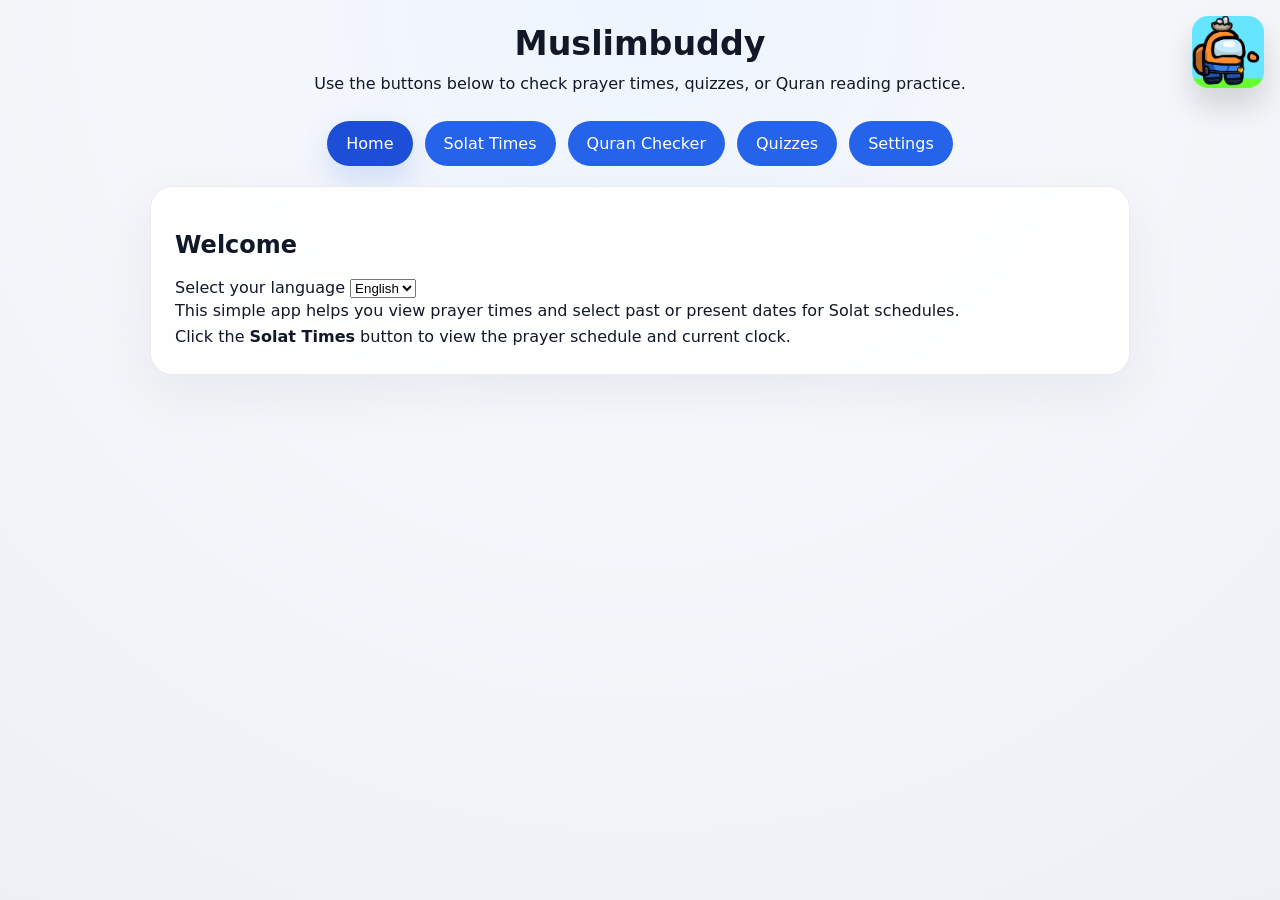
<file: index.html>
<!DOCTYPE html>
<html lang="en">
<head>
  <meta charset="UTF-8" />
  <meta name="viewport" content="width=device-width, initial-scale=1.0" />
  <title>Muslimbuddy</title>
  <link rel="stylesheet" href="styles.css">
</head>
<body>
  <div class="container">
    <header>
      <h1 id="appTitle">Muslimbuddy</h1>
      <p id="appSubtitle">Use the buttons below to check prayer times, quizzes, or Quran reading practice.</p>
    </header>

    <div class="button-row">
      <button id="homeBtn" class="nav-btn active">Home</button>
      <button id="solatBtn" class="nav-btn">Solat Times</button>
      <button id="quranBtn" class="nav-btn">Quran Checker</button>
      <button id="quizBtn" class="nav-btn">Quizzes</button>
      <button id="settingsBtn" class="nav-btn">Settings</button>
    </div>

    <main>
      <section id="homeSection" class="card">
        <h2 id="homeTitle">Welcome</h2>
        <label>
          <span id="homeLanguageLabel">Select your language</span>
          <select id="homeLanguageSelect">
            <option value="en">English</option>
            <option value="ms">Malay</option>
          </select>
        </label>
        <p id="homeParagraph1">This simple app helps you view prayer times and select past or present dates for Solat schedules.</p>
        <p id="homeParagraph2">Click the <strong>Solat Times</strong> button to view the prayer schedule and current clock.</p>
      </section>

      <section id="solatSection" class="card hidden">
        <div class="solat-tool">
          <div class="solat-topbar">
            <div>
              <h2 id="solatHeading">Solat Time Checker</h2>
              <p id="solatNote" class="note">This Solat checker uses the Aladhan API and your browser's local time. If the network is blocked or unavailable, a fallback schedule is displayed.</p>
            </div>
            <div class="solat-location">
              <span>Location</span>
              <strong id="solatLocation">Bandar Seri Begawan, Brunei</strong>
              <span id="solatSource">Preparing schedule...</span>
            </div>
          </div>

          <div class="date-controls">
            <button id="prevDate" type="button">Previous Date</button>
            <input type="date" id="solatDate" />
            <button id="nextDate" type="button">Next Date</button>
            <button id="todayDate" class="secondary" type="button">Today</button>
          </div>

          <div class="solat-dashboard">
            <div class="next-prayer-card">
              <div>
                <span class="next-prayer-label">Next prayer</span>
                <strong id="nextPrayerName" class="next-prayer-name">-</strong>
              </div>
              <div>
                <span id="nextPrayerTime" class="next-prayer-time">-</span>
                <p id="solatStatusMessage" class="note">Preparing Solat schedule...</p>
              </div>
            </div>

            <div class="solat-panel">
              <div class="solat-meta-grid">
                <div class="solat-meta-item">
                  <span id="selectedDateLabel" class="solat-meta-label">Selected date</span>
                  <span id="selectedDate" class="solat-meta-value">-</span>
                </div>
                <div class="solat-meta-item">
                  <span id="localTimeLabel" class="solat-meta-label">Local time</span>
                  <span id="currentTime" class="solat-meta-value">-</span>
                  <div class="time-of-day">
                    <span id="timeOfDayIcon" class="time-of-day-icon dawn" aria-hidden="true">🌅</span>
                    <span id="timeOfDayLabel" class="time-of-day-label">Dawn</span>
                  </div>
                </div>
              </div>
            </div>
          </div>

          <div class="solat-panel" id="prayerTimesCard">
            <h3 id="prayerTimesHeading">Today's Prayer Times</h3>
            <div id="prayerTimesList" class="timing-list"></div>
          </div>
        </div>
      </section>

      <section id="quranSection" class="card hidden">
        <h2 id="quranHeading">Quran Checker</h2>
        <p id="quranDescription">Choose between Arabic letters reading and Quran reading in this prototype.</p>

        <div class="reading-card">
          <div class="reading-tab-row">
            <button id="letterModeBtn" class="tab" type="button">Arabic Letters</button>
            <button id="quranModeBtn" class="tab active" type="button">Quran Reading</button>
          </div>
          <div class="reading-controls">
            <div id="letterSection" class="reading-subsection hidden">
              <label>
                <span id="letterSelectLabel">Select letter</span>
                <select id="letterSelect">
                  <option value="alif">Alif</option>
                  <option value="ba">Ba</option>
                  <option value="ta">Ta</option>
                  <option value="tha">Tha</option>
                  <option value="jim">Jim</option>
                  <option value="ha">Ha</option>
                  <option value="kha">Kha</option>
                  <option value="dal">Dal</option>
                  <option value="dhal">Dhal</option>
                  <option value="ra">Ra</option>
                  <option value="zay">Zay</option>
                  <option value="sin">Sin</option>
                  <option value="shin">Shin</option>
                  <option value="sad">Sad</option>
                  <option value="dad">Dad</option>
                  <option value="ta2">Ta</option>
                  <option value="za2">Za</option>
                  <option value="ain">Ain</option>
                  <option value="ghain">Ghain</option>
                  <option value="fa">Fa</option>
                  <option value="qaf">Qaf</option>
                  <option value="kaf">Kaf</option>
                  <option value="lam">Lam</option>
                  <option value="mim">Mim</option>
                  <option value="nun">Nun</option>
                  <option value="ha2">Ha</option>
                  <option value="waw">Waw</option>
                  <option value="ya">Ya</option>
                </select>
              </label>
              <div class="letter-info" id="letterInfo">Choose a letter to see its sound and sample.</div>
            </div>
            <div id="surahSection" class="reading-subsection">
              <label>
                <span id="selectSurahLabel">Select Surah</span>
                <select id="surahSelect">
                  <option value="al-fatihah">Al-Fatihah (Surah 1)</option>
                  <option value="al-baqarah">Al-Baqarah (Surah 2)</option>
                  <option value="al-aala">Al-A'la (Surah 3)</option>
                </select>
              </label>
              <label>
                <span id="selectLineLabel">Select line</span>
                <select id="surahLineSelect"></select>
              </label>
              <div class="recitation-actions">
                <button id="readLineBtn" type="button">Read Line</button>
                <button id="readWholeBtn" type="button">Read Whole Surah</button>
              </div>
              <div class="letter-info" id="surahInfo">Choose a surah and line to see the Arabic text and AI-style feedback.</div>
            </div>
          </div>
          <div class="mic-practice">
            <div class="recitation-actions">
              <button id="startRecitation" type="button">Start Reciting</button>
              <button id="stopRecitation" class="secondary" type="button" disabled>Stop</button>
            </div>
            <div class="score-card">
              <strong id="recitationScore">Not checked yet</strong>
              <span id="recitationStatus">Pick an Arabic letter or Quran line, say it into the microphone, and the app will tell you what it heard.</span>
            </div>
            <div class="transcript-box">
              <strong id="transcriptLabel">Your transcript</strong>
              <p id="recitationTranscript">-</p>
            </div>
            <div class="feedback-box">
              <strong id="feedbackLabel">Feedback</strong>
              <ul id="recitationFeedback">
                <li>Waiting for your Arabic reading.</li>
              </ul>
            </div>
          </div>
        </div>

        <p class="note">Speech recognition support depends on your browser. This feature checks whether expected Arabic words were detected, but it cannot judge tajweed rules or replace feedback from a qualified Quran teacher.</p>
      </section>

      <section id="quizSection" class="card hidden">
        <h2 id="quizHeading">Quizzes</h2>
        <div class="quiz-card">
          <div class="score-card">
            <strong id="quizScore">Ready to start</strong>
            <span id="quizStatus">Select a subject and press Start Quiz.</span>
          </div>

          <div class="settings-panel">
            <label>
              <span id="quizSubjectLabel">Choose subject</span>
              <select id="subjectSelect">
                <option value="Prophet Muhammad">Prophet Muhammad</option>
                <option value="Prophet Ibrahim">Prophet Ibrahim</option>
                <option value="Prophet Musa">Prophet Musa</option>
                <option value="Abu Bakr">Abu Bakr</option>
                <option value="Umar ibn al-Khattab">Umar ibn al-Khattab</option>
                <option value="Uthman ibn Affan">Uthman ibn Affan</option>
              </select>
            </label>
          </div>
          <div class="quiz-status">
            <span id="quizTimer">Timer: 15 sec</span>
            <span id="quizProgress">0 / 0 answered</span>
          </div>

          <div class="quiz-question" id="quizQuestionText">Choose a subject and click Start Quiz to begin.</div>
          <div id="quizOptions" class="quiz-options"></div>

          <div class="recitation-actions">
            <button id="startQuizBtn">Start Quiz</button>
            <button id="retryWrongBtn" class="secondary" disabled>Retry Wrong</button>
          </div>

          <div class="feedback-box">
            <strong id="wrongHeader">Wrong questions</strong>
            <ul id="quizWrongList" class="wrong-list">
              <li>No wrong questions yet.</li>
            </ul>
          </div>
        </div>
      </section>

      <section id="settingsSection" class="card hidden">
        <h2 id="settingsHeading">Settings</h2>
        <div class="settings-card">
          <label>
            <span id="settingsLanguageLabel">Language</span>
            <select id="languageSelect">
              <option value="en">English</option>
              <option value="ms">Malay</option>
            </select>
          </label>
          <label>
            <span id="settingsThemeLabel">Theme</span>
            <button id="themeToggle" class="secondary" type="button">Dark Mode</button>
          </label>
          <label>
            <span id="settingsTimerLabel">Timer</span>
            <select id="timerSelect">
              <option value="10">10 sec</option>
              <option value="15" selected>15 sec</option>
              <option value="20">20 sec</option>
            </select>
          </label>
          <label class="switch-label">
            <span id="yesLabel">Yes</span>
            <div class="switch-control">
              <input id="yesToggle" type="checkbox" />
              <span class="toggle-switch"></span>
            </div>
          </label>
          <label class="switch-label" id="yes2Label" style="margin-top:8px;">
            <span>Yes 2</span>
            <div class="switch-control">
              <input id="yesToggle2" type="checkbox" />
              <span class="toggle-switch"></span>
            </div>
          </label>
        </div>
      </section>
    </main>
  </div>
  <div id="popoutContainer" class="popout-container"></div>
  <div id="cornerIcon" class="corner-icon">
    <img src="assets/corner-orange.png" alt="Orange crewmate character" />
  </div>
  <script src="app.js" defer></script>
</body>
</html>
</file>
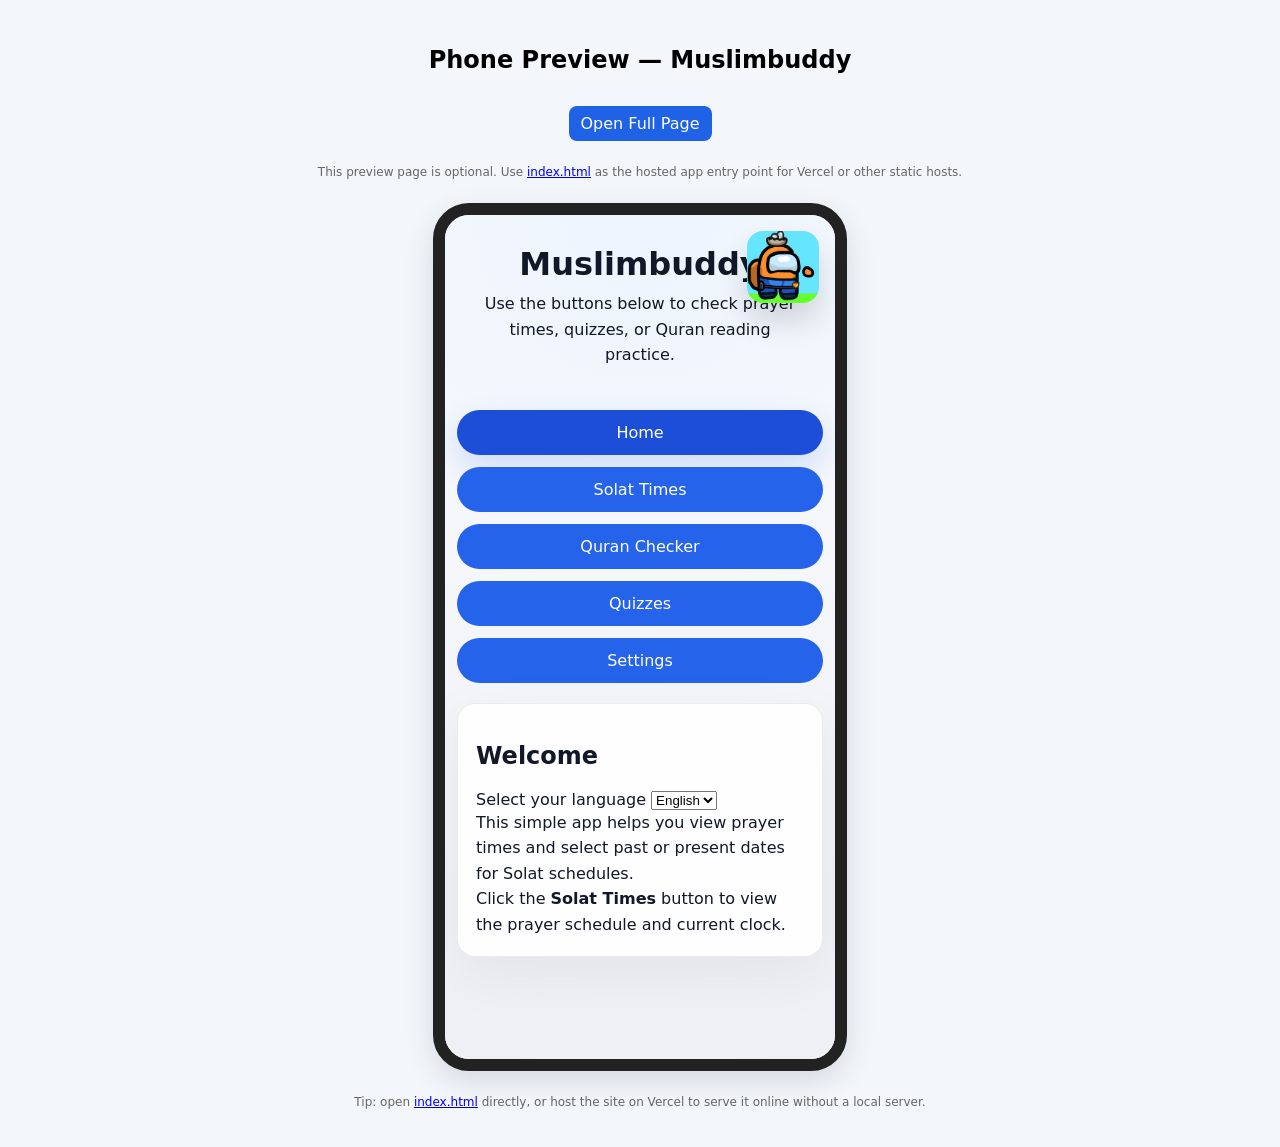
<file: phone_preview.html>
<!doctype html>
<html>
<head>
  <meta charset="utf-8">
  <meta name="viewport" content="width=device-width,initial-scale=1">
  <title>Phone Preview — Muslimbuddy</title>
  <style>
    body{font-family:system-ui,Segoe UI,Roboto,Helvetica,Arial;display:flex;flex-direction:column;align-items:center;gap:12px;padding:18px;background:#f3f6fb}
    .device { width:390px; height:844px; border-radius:36px; background:white; box-shadow:0 10px 30px rgba(2,6,23,0.12); overflow:hidden; border:12px solid #222; position:relative }
    .device .screen{width:100%;height:100%;border-radius:18px;overflow:auto;background:#fff}
    .controls{display:flex;gap:8px}
    .note{max-width:820px;text-align:center;color:#333}
    .btn{background:#1f62e6;color:#fff;padding:8px 12px;border-radius:8px;text-decoration:none}
    .small{font-size:12px;color:#666}
  </style>
</head>
<body>
  <h2>Phone Preview — Muslimbuddy</h2>
  <div class="controls">
    <a class="btn" href="index.html" target="_blank">Open Full Page</a>
  </div>
  <p class="note small">This preview page is optional. Use <a href="index.html">index.html</a> as the hosted app entry point for Vercel or other static hosts.</p>
  <div class="device" id="device">
    <div class="screen">
      <iframe src="index.html" style="width:100%;height:100%;border:0;" title="Muslimbuddy phone preview"></iframe>
    </div>
  </div>
  <p class="small">Tip: open <a href="index.html">index.html</a> directly, or host the site on Vercel to serve it online without a local server.</p>
</body>
</html>
</file>
<file: styles.css>
:root {
  color-scheme: light dark;
  font-family: Inter, system-ui, -apple-system, BlinkMacSystemFont, "Segoe UI", sans-serif;
  background: #f5f7fb;
  color: #111827;
}

* {
  box-sizing: border-box;
}

html {
  -webkit-text-size-adjust: 100%;
}

body {
  margin: 0;
  min-height: 100vh;
  display: flex;
  justify-content: center;
  align-items: flex-start;
  padding: 24px;
  background: var(--bg-gradient);
  color: var(--text);
  overflow-x: hidden;
}

:root {
  --bg: #f5f7fb;
  --bg-gradient: radial-gradient(circle at top, #eef5ff 0%, #f5f7fb 40%, #eef0f5 100%);
  --text: #111827;
  --muted: #475569;
  --panel-bg: rgba(255, 255, 255, 0.9);
  --surface: #f8fafc;
  --border: rgba(15, 23, 42, 0.08);
  --button-bg: #2563eb;
  --button-hover: #1d4ed8;
  --secondary-bg: #6b7280;
  --secondary-hover: #4b5563;
  --card-shadow: 0 18px 60px rgba(15, 23, 42, 0.06);
}

body.dark {
  --bg: #111827;
  --bg-gradient: radial-gradient(circle at top, #1f2937 0%, #111827 40%, #0f172a 100%);
  --text: #e2e8f0;
  --muted: #cbd5e1;
  --panel-bg: rgba(15, 23, 42, 0.9);
  --surface: #1f2937;
  --border: rgba(255, 255, 255, 0.12);
  --button-bg: #2563eb;
  --button-hover: #1d4ed8;
  --secondary-bg: #4b5563;
  --secondary-hover: #374151;
  --card-shadow: 0 18px 60px rgba(0, 0, 0, 0.45);
}

.container {
  width: min(980px, 100%);
  position: relative;
  z-index: 2;
}

header {
  text-align: center;
  margin-bottom: 24px;
}

h1 {
  margin: 0 0 8px;
  font-size: clamp(2rem, 2.6vw, 3rem);
}

p {
  margin: 0;
  line-height: 1.6;
  overflow-wrap: anywhere;
}

.button-row {
  display: flex;
  flex-wrap: wrap;
  gap: 12px;
  justify-content: center;
  margin-bottom: 20px;
}

button {
  font: inherit;
  cursor: pointer;
  border: 1px solid transparent;
  padding: 12px 18px;
  border-radius: 999px;
  background: var(--button-bg);
  color: white;
  transition: transform 0.18s ease, background-color 0.18s ease, box-shadow 0.18s ease;
  min-height: 44px;
  touch-action: manipulation;
}

button:hover {
  transform: translateY(-1px);
  background: var(--button-hover);
}

button.secondary {
  background: var(--secondary-bg);
}

button.secondary:hover {
  background: var(--secondary-hover);
}

button:disabled {
  cursor: not-allowed;
  opacity: 0.55;
  transform: none;
}

button.active {
  background: #1d4ed8;
  box-shadow: 0 12px 30px rgba(13, 89, 235, 0.16);
}

main {
  display: grid;
  gap: 20px;
}

.card {
  background: var(--panel-bg);
  border: 1px solid var(--border);
  border-radius: 22px;
  padding: 24px;
  box-shadow: var(--card-shadow);
}

.settings-card,
.reading-card,
.quiz-card {
  display: grid;
  gap: 18px;
  padding: 18px;
  border-radius: 20px;
  background: var(--surface);
  border: 1px solid var(--border);
}

.reading-tab-row,
.recitation-actions,
.date-controls,
.button-row {
  display: flex;
  flex-wrap: wrap;
  gap: 12px;
}

.tab {
  flex: 1;
  padding: 12px 16px;
  border: 1px solid var(--border);
  border-radius: 999px;
  background: rgba(255, 255, 255, 0.85);
  color: var(--text);
  cursor: pointer;
}

.tab.active {
  background: var(--button-bg);
  color: white;
  border-color: transparent;
}

.reading-controls {
  display: grid;
  gap: 14px;
}

.reading-subsection {
  display: grid;
  gap: 12px;
}

.letter-info {
  padding: 14px;
  border-radius: 16px;
  background: var(--panel-bg);
  border: 1px solid var(--border);
  line-height: 1.5;
  white-space: pre-wrap;
  color: var(--text);
}

.switch-label {
  display: grid;
  gap: 8px;
  color: var(--text);
  font-weight: 600;
}

.switch-control {
  display: inline-flex;
  align-items: center;
  gap: 10px;
}

.switch-control input[type='checkbox'] {
  appearance: none;
  width: 40px;
  height: 22px;
  border-radius: 999px;
  border: 1px solid var(--border);
  background: #9ca3af;
  position: relative;
  cursor: pointer;
  outline: none;
}

.switch-control input[type='checkbox']:checked {
  background: var(--button-bg);
}

.switch-control input[type='checkbox']::after {
  content: '';
  position: absolute;
  top: 2px;
  left: 2px;
  width: 18px;
  height: 18px;
  border-radius: 50%;
  background: white;
  transition: transform 0.2s ease;
}

.switch-control input[type='checkbox']:checked::after {
  transform: translateX(18px);
}

.settings-note {
  color: var(--muted);
  margin: 0;
}

.popout-container {
  position: fixed;
  inset: 0;
  pointer-events: none;
  z-index: 9999;
  overflow: hidden;
}

.popout-item {
  position: absolute;
  display: grid;
  place-items: center;
  border-radius: 16px;
  padding: 0;
  text-align: center;
  transition: transform 1.8s ease, opacity 1.8s ease;
  z-index: 10000;
  filter: drop-shadow(0 16px 18px rgba(15, 23, 42, 0.28));
}

.popout-item.tung {
  width: 92px;
  height: 92px;
}

.popout-item.amongus {
  width: 86px;
  height: 86px;
}

.popout-item img {
  width: 100%;
  height: 100%;
  display: block;
  object-fit: contain;
}

.corner-icon {
  position: fixed;
  top: 16px;
  right: 16px;
  width: 72px;
  height: 72px;
  background: transparent;
  border-radius: 16px;
  display: grid;
  place-items: center;
  box-shadow: 0 18px 30px rgba(0, 0, 0, 0.14);
  z-index: 10;
  overflow: hidden;
}

.corner-icon img {
  width: 100%;
  height: 100%;
  display: block;
  object-fit: cover;
}

.settings-card label,
.reading-subsection label,
.settings-panel label {
  display: grid;
  gap: 8px;
  color: var(--text);
  font-weight: 600;
}

.settings-card select,
.reading-subsection select,
.settings-panel select,
.settings-card button,
.reading-subsection button {
  width: 100%;
}

.settings-card {
  padding: 20px;
}

.reading-card pre {
  margin: 10px 0 0;
  font-family: inherit;
  white-space: pre-wrap;
  color: var(--muted);
}

.reading-card small {
  color: var(--muted);
}

.reading-card .recitation-actions {
  flex-wrap: wrap;
}

.recitation-actions button {
  min-width: 140px;
}

.small-card {
  padding: 18px;
}

.hidden {
  display: none;
}

.date-controls {
  display: grid;
  grid-template-columns: repeat(auto-fit, minmax(120px, 1fr));
  gap: 12px;
  margin-bottom: 18px;
}

.solat-tool {
  display: grid;
  gap: 18px;
}

.solat-topbar {
  display: flex;
  justify-content: space-between;
  gap: 16px;
  align-items: flex-start;
  flex-wrap: wrap;
}

.solat-topbar h2 {
  margin: 0 0 6px;
}

.solat-topbar .note {
  margin-top: 0;
  max-width: 58ch;
}

.solat-location {
  display: grid;
  gap: 4px;
  color: var(--muted);
  text-align: right;
}

.solat-location strong {
  color: var(--text);
}

.arabic-sample {
  display: block;
  margin: 10px 0;
  font-size: clamp(2.5rem, 8vw, 4rem);
  line-height: 1;
  color: var(--button-bg);
}

.mic-practice {
  display: grid;
  gap: 12px;
  margin-top: 4px;
}

.solat-dashboard {
  display: grid;
  grid-template-columns: minmax(220px, 0.9fr) minmax(0, 1.6fr);
  gap: 16px;
  align-items: stretch;
}

.next-prayer-card,
.solat-panel {
  border: 1px solid var(--border);
  border-radius: 18px;
  background: var(--surface);
  padding: 18px;
}

.next-prayer-card {
  display: grid;
  align-content: space-between;
  gap: 18px;
  background: linear-gradient(135deg, rgba(37, 99, 235, 0.12), rgba(20, 184, 166, 0.1)), var(--surface);
}

.next-prayer-label,
.solat-meta-label,
.time-note {
  color: var(--muted);
  font-size: 0.88rem;
}

.next-prayer-name {
  display: block;
  margin-top: 6px;
  color: var(--text);
  font-size: clamp(1.5rem, 4vw, 2.4rem);
  line-height: 1.1;
}

.next-prayer-time {
  color: var(--button-bg);
  font-size: 1.35rem;
  font-weight: 800;
}

.solat-meta-grid {
  display: grid;
  grid-template-columns: repeat(2, minmax(0, 1fr));
  gap: 12px;
}

.solat-meta-item {
  border: 1px solid var(--border);
  border-radius: 14px;
  padding: 12px;
  background: var(--panel-bg);
  min-width: 0;
}

.solat-meta-value {
  display: block;
  margin-top: 4px;
  color: var(--text);
  font-weight: 800;
  overflow-wrap: anywhere;
}

.time-of-day {
  display: inline-flex;
  align-items: center;
  gap: 10px;
  margin-top: 10px;
  color: var(--muted);
}

.time-of-day-icon {
  display: inline-flex;
  align-items: center;
  justify-content: center;
  width: 42px;
  height: 42px;
  border-radius: 16px;
  background: var(--panel-bg);
  box-shadow: 0 10px 24px rgba(15, 23, 42, 0.08);
  font-size: 1.25rem;
  animation: pulse 2.8s ease-in-out infinite;
  transition: transform 0.2s ease, background-color 0.2s ease, color 0.2s ease;
}

.time-of-day-icon:hover {
  transform: scale(1.06);
}

.time-of-day-label {
  font-size: 0.95rem;
  font-weight: 700;
  color: var(--text);
}

.time-of-day-icon.dawn {
  background: rgba(249, 115, 22, 0.15);
  color: #ea580c;
}

.time-of-day-icon.midday {
  background: rgba(251, 191, 36, 0.18);
  color: #b45309;
}

.time-of-day-icon.afternoon {
  background: rgba(34, 197, 94, 0.14);
  color: #15803d;
}

.time-of-day-icon.sunset {
  background: rgba(249, 115, 22, 0.18);
  color: #c2410b;
}

.time-of-day-icon.night {
  background: rgba(59, 130, 246, 0.14);
  color: #1d4ed8;
}

@keyframes pulse {
  0%, 100% {
    transform: scale(1);
    opacity: 0.94;
  }

  50% {
    transform: scale(1.08);
    opacity: 1;
  }
}

input[type="date"] {
  border-radius: 12px;
  border: 1px solid #d1d5db;
  padding: 12px 14px;
  width: 100%;
  min-height: 44px;
}

.status-row {
  display: grid;
  grid-template-columns: 1fr 1fr;
  gap: 16px;
  margin-bottom: 20px;
}

.timing-list {
  display: grid;
  gap: 12px;
}

.time-item {
  display: grid;
  grid-template-columns: minmax(0, 1fr) auto;
  gap: 10px;
  justify-content: space-between;
  align-items: center;
  padding: 12px 14px;
  border-radius: 14px;
  background: var(--panel-bg);
  border: 1px solid var(--border);
}

.time-item strong {
  color: var(--text);
}

.time-item.next {
  border-color: rgba(37, 99, 235, 0.55);
  box-shadow: 0 14px 32px rgba(37, 99, 235, 0.12);
}

.time-name {
  display: grid;
  gap: 2px;
  min-width: 0;
}

.time-value {
  display: flex;
  align-items: center;
  justify-content: flex-end;
  gap: 8px;
  font-weight: 800;
  color: var(--text);
  white-space: nowrap;
}

.time-badge {
  border-radius: 999px;
  padding: 4px 8px;
  background: rgba(37, 99, 235, 0.12);
  color: var(--button-bg);
  font-size: 0.75rem;
  font-weight: 800;
}

.note {
  margin-top: 18px;
  color: #475569;
}

.recitation-grid {
  display: grid;
  grid-template-columns: minmax(0, 1fr) minmax(0, 1fr);
  gap: 18px;
  margin-top: 18px;
}

.recitation-panel {
  border: 1px solid #e5e7eb;
  border-radius: 16px;
  padding: 18px;
  background: #f8fafc;
}

.surah-lines {
  display: grid;
  gap: 10px;
  margin: 12px 0 0;
  padding-left: 22px;
  line-height: 1.55;
}

.surah-lines li {
  display: grid;
  gap: 4px;
}

.surah-lines span[lang="ar"] {
  font-size: 1.25rem;
  line-height: 1.8;
}

.surah-lines small {
  color: #64748b;
}

.recitation-actions {
  display: flex;
  flex-wrap: wrap;
  gap: 12px;
  margin: 12px 0 16px;
}

.score-card,
.transcript-box,
.feedback-box {
  display: grid;
  gap: 8px;
  margin-top: 12px;
  padding: 14px;
  border-radius: 14px;
  border: 1px solid var(--border);
  background: var(--surface);
}

.score-card strong {
  font-size: 1.25rem;
  color: var(--text);
}

.score-card span,
.transcript-box p,
.feedback-box li {
  color: var(--muted);
}

.feedback-box ul {
  display: grid;
  gap: 8px;
  margin: 0;
  padding-left: 20px;
}

.settings-panel {
  display: grid;
  gap: 14px;
  margin-bottom: 18px;
  padding: 18px;
  border-radius: 18px;
  background: var(--surface);
}

.settings-panel label {
  display: grid;
  gap: 8px;
  font-weight: 600;
  color: var(--text);
}

.settings-panel select,
.settings-panel button {
  width: 100%;
}

.quiz-card {
  display: grid;
  gap: 16px;
}

.quiz-status {
  display: flex;
  flex-wrap: wrap;
  gap: 12px;
  justify-content: space-between;
  align-items: center;
  color: var(--muted);
}

.quiz-question {
  font-size: 1.1rem;
  line-height: 1.65;
  color: var(--text);
}

.quiz-options {
  display: grid;
  gap: 12px;
}

.quiz-option {
  padding: 14px 16px;
  border-radius: 16px;
  border: 1px solid var(--border);
  background: var(--panel-bg);
  cursor: pointer;
  transition: transform 0.15s ease, background-color 0.15s ease, border-color 0.15s ease;
  text-align: left;
  color: var(--text);
}

.quiz-option:hover {
  transform: translateY(-1px);
  background: rgba(37, 99, 235, 0.08);
}

.quiz-option.correct {
  border-color: #16a34a;
  background: rgba(16, 185, 129, 0.12);
}

.quiz-option.incorrect {
  border-color: #dc2626;
  background: rgba(239, 68, 68, 0.12);
}

.wrong-list {
  list-style: disc;
  padding-left: 20px;
  margin: 0;
  color: var(--muted);
}

@media (max-width: 640px) {
  body {
    padding: 12px;
  }

  header,
  .card {
    padding: 18px;
    border-radius: 18px;
  }

  .button-row,
  .date-controls,
  .recitation-actions {
    display: grid;
    grid-template-columns: 1fr;
  }

  .button-row button,
  .date-controls button,
  .date-controls input[type="date"],
  .recitation-actions button {
    width: 100%;
  }

  .status-row {
    grid-template-columns: 1fr;
  }

  .solat-topbar,
  .solat-location {
    text-align: left;
  }

  .solat-dashboard,
  .solat-meta-grid {
    grid-template-columns: 1fr;
  }

  .recitation-grid {
    grid-template-columns: 1fr;
  }

  .time-item {
    grid-template-columns: 1fr;
    align-items: flex-start;
    gap: 6px;
  }

  .time-value {
    justify-content: flex-start;
  }
}
</file>
